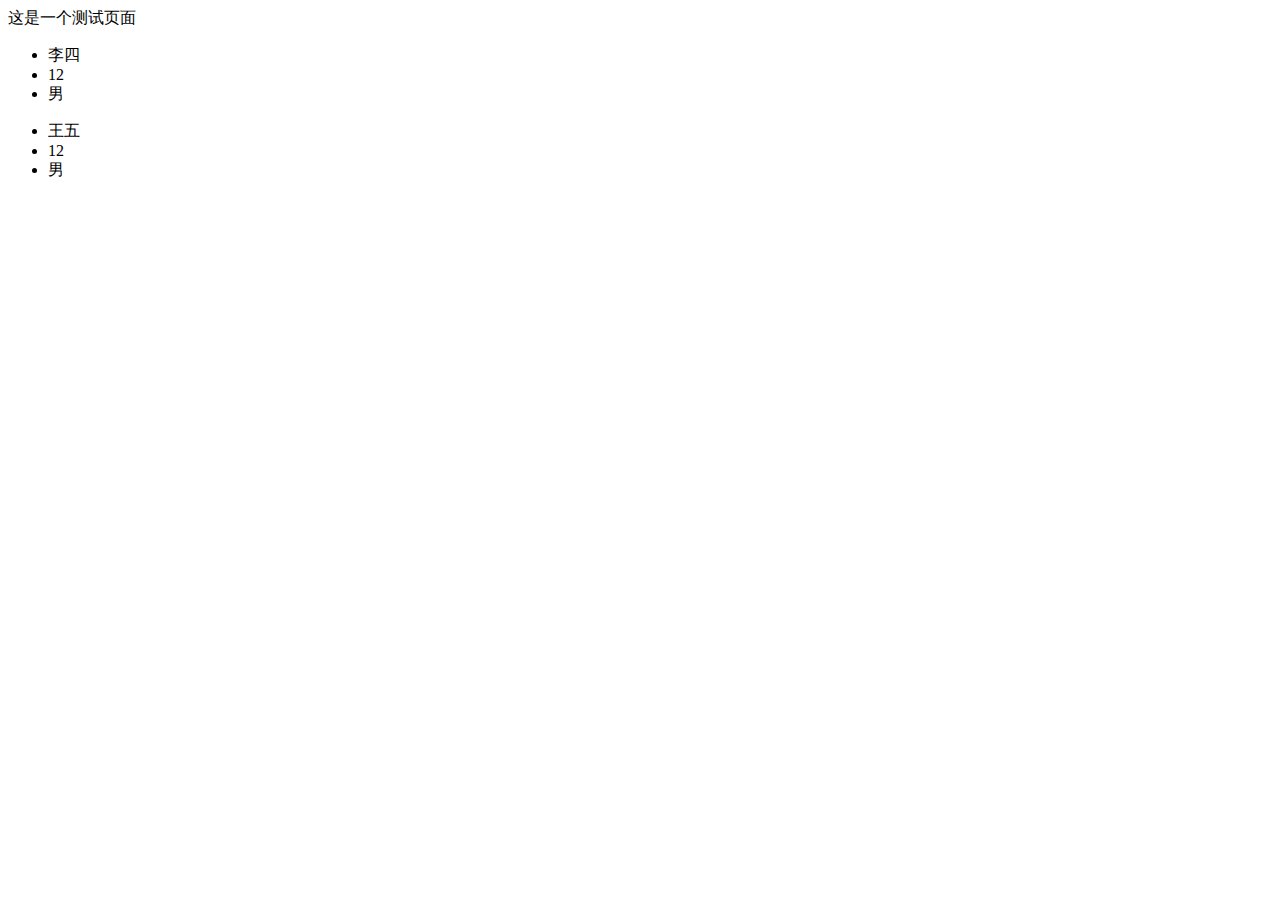
<file: application/cache/index.htm>
<!DOCTYPE html>
<html lang="en">
<head>
    <meta charset="UTF-8">
    <title>Title</title>
</head>
<body>
<!--

确实能够让前后端分离，但是运行的效率不高，但是开发效率高了
但是同时造成了程序的运行效率下降，多执行了5步
1.加载原内容
2.正则替换原内容
3.写入compile里面
4.分配变量
5.载入进来

编译文件刚开始是不存在的，但是只要我们程序运行，编译文件就会生成
如果编译文件不存在，就生成编译文件，如果存在，直接运行

只有第一次访问的时候，会编译一下

php能获得文件的创建时间和修改时间吗？

能继续提高程序的运行效率吗？
模板引擎的解析-》自己写的模板引擎

html文件-》不解析的，直接返回客户端
php文件->  （php模块）解析成html-》客户端

-->
这是一个测试页面

<ul>
    <li>李四</li>
    <li>12</li>
    <li>男</li>
</ul>
<ul>
    <li>王五</li>
    <li>12</li>
    <li>男</li>
</ul>

</body>
</html>
</file>
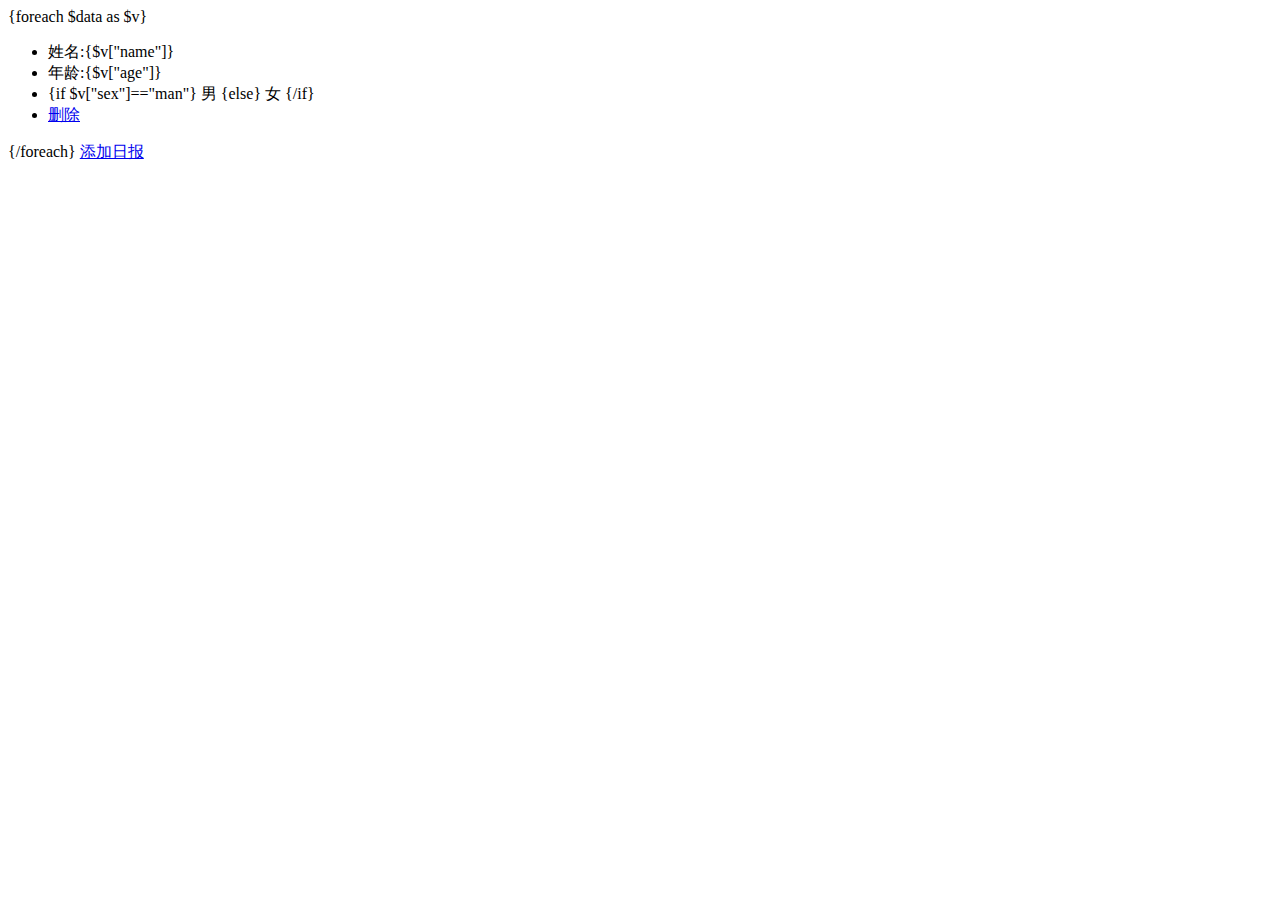
<file: application/template/index.html>
<!DOCTYPE html>
<html lang="en">
<head>
    <meta charset="UTF-8">
    <title>Title</title>
</head>
<body>
<!--

确实能够让前后端分离，但是运行的效率不高，但是开发效率高了
但是同时造成了程序的运行效率下降，多执行了5步
1.加载原内容
2.正则替换原内容
3.写入compile里面
4.分配变量
5.载入进来

编译文件刚开始是不存在的，但是只要我们程序运行，编译文件就会生成
如果编译文件不存在，就生成编译文件，如果存在，直接运行

只有第一次访问的时候，会编译一下

php能获得文件的创建时间和修改时间吗？

能继续提高程序的运行效率吗？
模板引擎的解析-》自己写的模板引擎

html文件-》不解析的，直接返回客户端
php文件->  （php模块）解析成html-》客户端

-->
{foreach $data as $v}
<ul>
    <li>姓名:{$v["name"]}</li>
    <li>年龄:{$v["age"]}</li>
    <li>
        {if $v["sex"]=="man"}
        男
        {else}
        女
        {/if}
    </li>
    <li>
        <a href="index.php/index/index/del">删除</a>
    </li>
</ul>
{/foreach}

<a href="index.php/teach/log/add">添加日报</a>
</body>
</html>
</file>
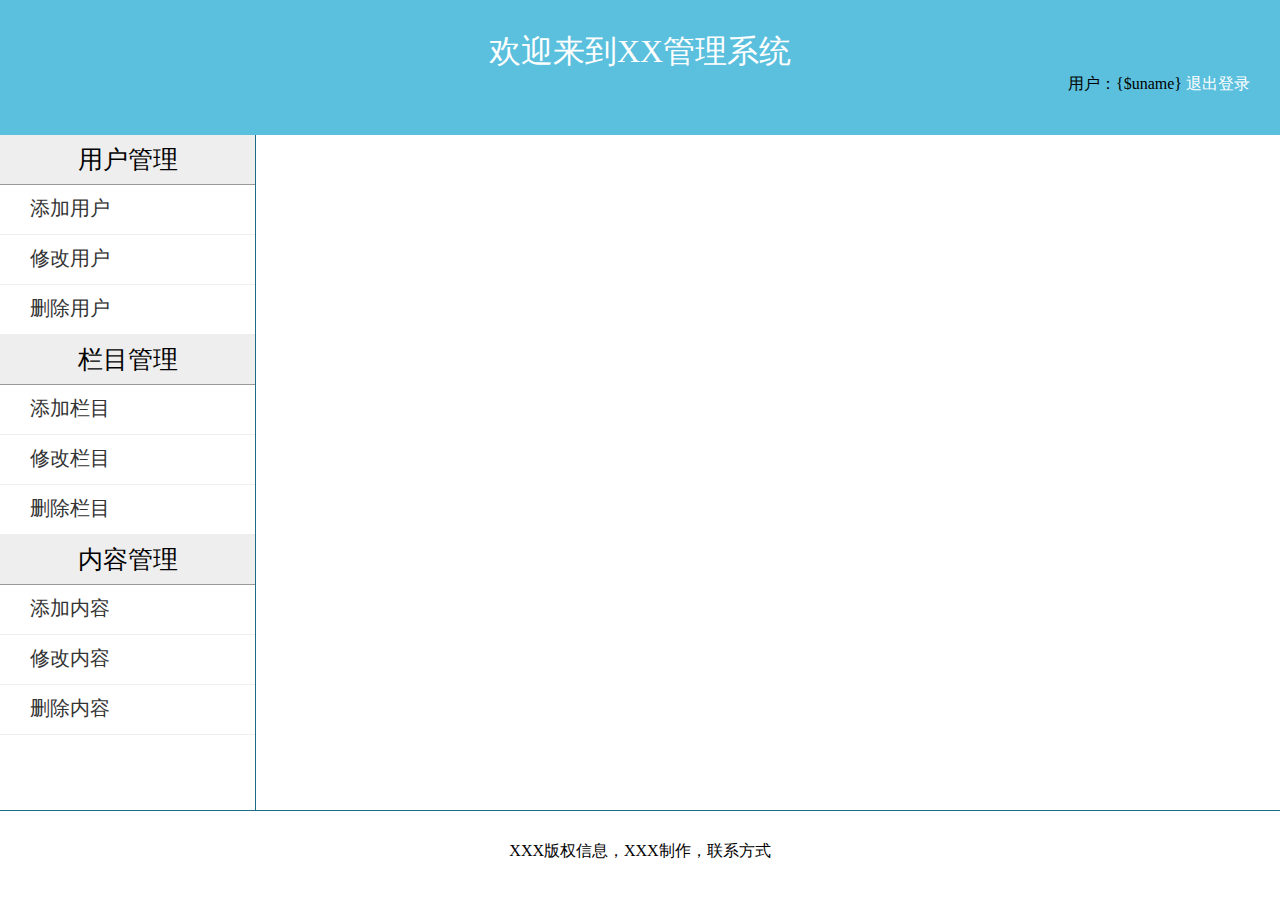
<file: application/template/admin/edituser.html>
<!doctype html>
<html lang="en">
<head>
    <meta charset="UTF-8">
    <meta name="viewport"
          content="width=device-width, user-scalable=no, initial-scale=1.0, maximum-scale=1.0, minimum-scale=1.0">
    <meta http-equiv="X-UA-Compatible" content="ie=edge">
    <title>后台首页</title>
    <style>
        html,body{
            width: 100%;height: 100%;
        }
        *{
            box-sizing: border-box;
        }
        body,h1{
            padding: 0;margin: 0;
        }
        ul,li{
            padding: 0;margin: 0;
            list-style: none;
        }
        a{
            color:#333;text-decoration: none;
        }
        .header{
            width: 100%;height: 15%;
            background: #5bc0de;
        }
        .header h1{
            color: #fff;font-weight: 500;
            text-align: center;
            padding-top: 30px;
        }
        .logininfo{
            float: right;
            margin-right: 30px;
        }
        .main{
            width: 100%;height: 75%;
        }
        .left{
            width: 20%;height: 100%;
            border-right: 1px solid #1b6d85;
            float: left;
        }
        .father div{
            width: 100%;height: 50px;
            background: #eee;
            border-bottom: 1px solid #999;
            font-size: 25px;
            line-height: 50px;
            text-align: center;
        }
        .son li{
            width:100%;height: 50px;
            border-bottom: 1px solid #eee;
            font-size: 20px;
            padding-top: 10px;
            padding-left: 30px;
        }
        .right{
            width: 80%;height: 100%;
            float:left;
        }
        iframe{
            width: 100%;height: 100%;
        }
        .bottom{
            width: 100%;height: 10%;
            border-top: 1px solid #1b6d85;
            text-align: center;
            padding-top: 30px;
        }
    </style>
</head>
<body>
<div class="header">
    <h1>欢迎来到XX管理系统</h1>
    <div class="logininfo">
        <span>用户：{$uname}</span>
        <span>
            <a href="/2006/MVC/index.php/admin/index/loginout" style="color:#fff;">退出登录</a>
        </span>
    </div>
</div>
<div class="main">
    <div class="left">
        <ul class="father">
            <li>
                <div>用户管理</div>
                <ul class="son">
                    <li>
                        <a href="/2006/MVC/application/template/admin/adduser.html" target="main">添加用户</a>
                    </li>
                    <li>
                        <a href="/2006/MVC/application/template/admin/edituser.html" target="main">修改用户</a>
                    </li>
                    <li>
                        <a href="/2006/MVC/application/template/admin/deleteuser.html" target="main">删除用户</a>
                    </li>
                </ul>
            </li>
            <li>
                <div>栏目管理</div>
                <ul class="son">
                    <li>
                        <a href="" >添加栏目</a>
                    </li>
                    <li>
                        <a href="" >修改栏目</a>
                    </li>
                    <li>
                        <a href="" >删除栏目</a>
                    </li>
                </ul>
            </li>
            <li>
                <div>内容管理</div>
                <ul class="son">
                    <li>
                        <a href="" >添加内容</a>
                    </li>
                    <li>
                        <a href="" >修改内容</a>
                    </li>
                    <li>
                        <a href="" >删除内容</a>
                    </li>
                </ul>
            </li>
        </ul>
    </div>
    <div class="right">
        <iframe src="" frameborder="0" name="main"></iframe>
    </div>
</div>
<div class="bottom">
    XXX版权信息，XXX制作，联系方式
</div>
</body>
</html>
</file>
